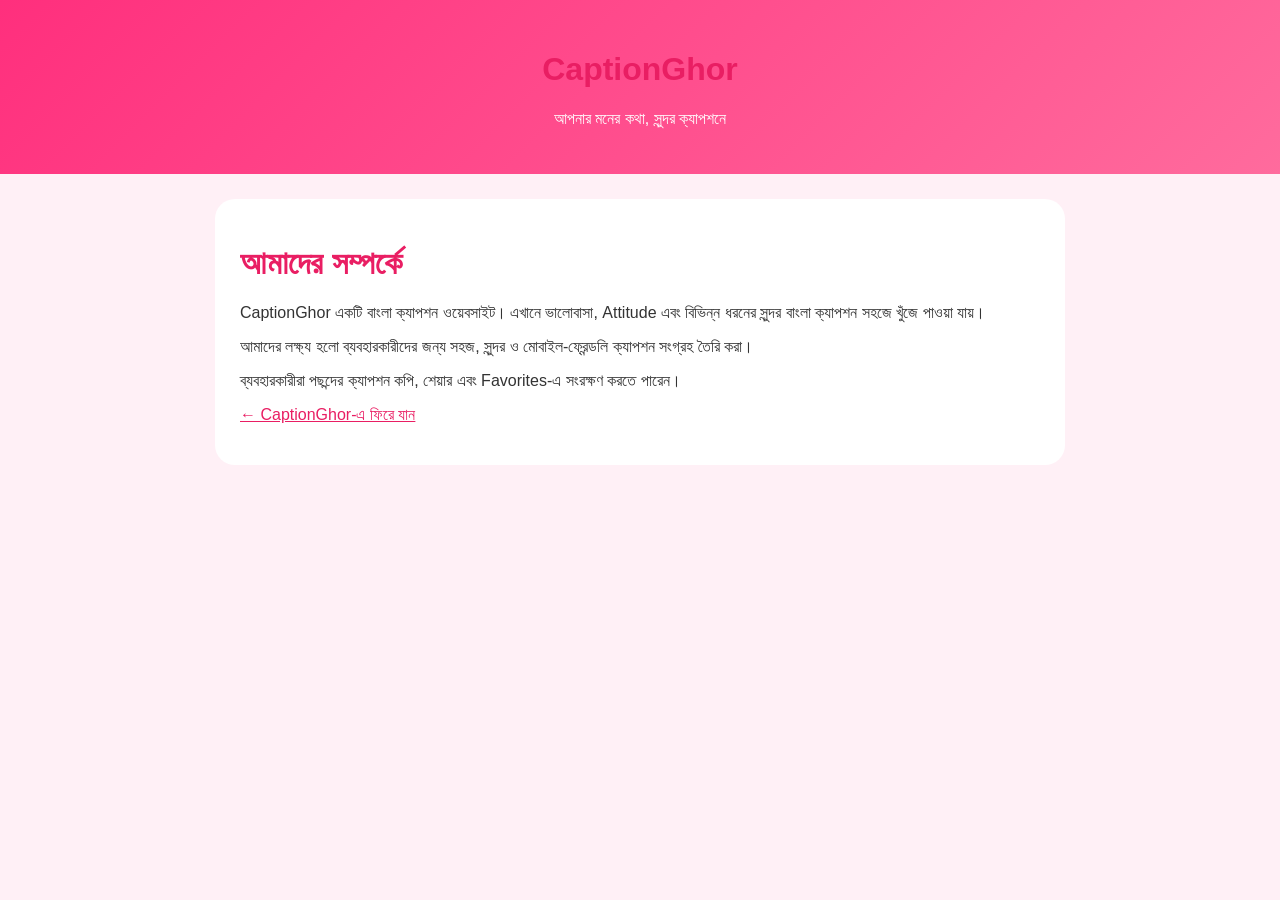
<file: about.html>
<!DOCTYPE html>
<html lang="bn">
<head>
<meta charset="UTF-8">
<meta name="viewport" content="width=device-width, initial-scale=1.0">

<title>আমাদের সম্পর্কে - CaptionGhor</title>

<style>
body{
    font-family:Arial,sans-serif;
    margin:0;
    background:#fff0f6;
    color:#333;
}

header{
    background:linear-gradient(135deg,#ff2f7d,#ff6b9d);
    color:white;
    padding:30px 20px;
    text-align:center;
}

main{
    max-width:800px;
    margin:25px auto;
    padding:25px;
    background:white;
    border-radius:20px;
}

h1,h2{
    color:#e91e63;
}

a{
    color:#e91e63;
}
</style>
</head>

<body>

<header>
<h1>CaptionGhor</h1>
<p>আপনার মনের কথা, সুন্দর ক্যাপশনে</p>
</header>

<main>

<h1>আমাদের সম্পর্কে</h1>

<p>
CaptionGhor একটি বাংলা ক্যাপশন ওয়েবসাইট।
এখানে ভালোবাসা, Attitude এবং বিভিন্ন ধরনের
সুন্দর বাংলা ক্যাপশন সহজে খুঁজে পাওয়া যায়।
</p>

<p>
আমাদের লক্ষ্য হলো ব্যবহারকারীদের জন্য সহজ,
সুন্দর ও মোবাইল-ফ্রেন্ডলি ক্যাপশন সংগ্রহ তৈরি করা।
</p>

<p>
ব্যবহারকারীরা পছন্দের ক্যাপশন কপি, শেয়ার এবং
Favorites-এ সংরক্ষণ করতে পারেন।
</p>

<p>
<a href="index.html">← CaptionGhor-এ ফিরে যান</a>
</p>

</main>

</body>
</html>
</file>
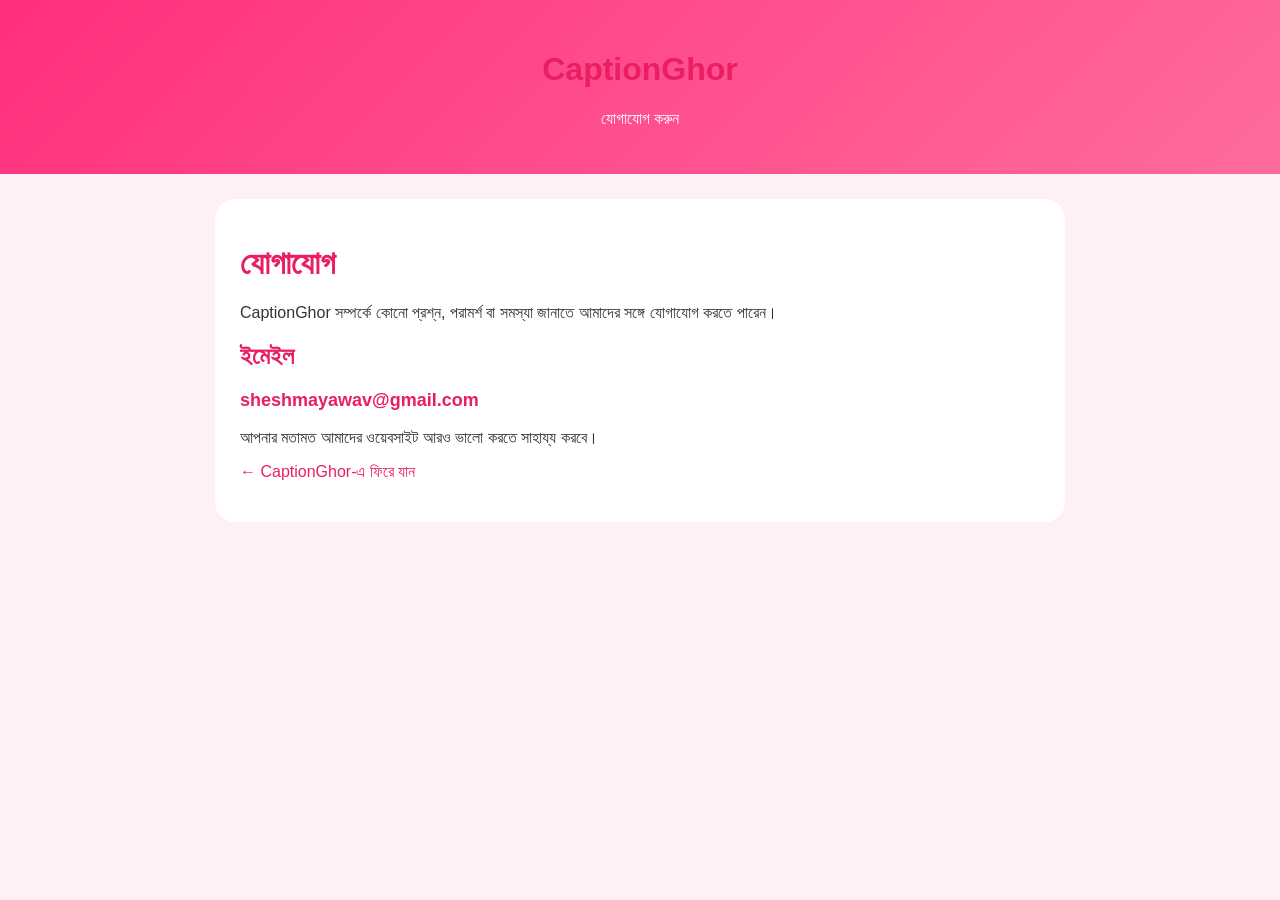
<file: contact.html>
<!DOCTYPE html>
<html lang="bn">
<head>
<meta charset="UTF-8">
<meta name="viewport" content="width=device-width, initial-scale=1.0">

<title>যোগাযোগ - CaptionGhor</title>

<style>
body{
    font-family:Arial,sans-serif;
    margin:0;
    background:#fff0f6;
    color:#333;
}

header{
    background:linear-gradient(135deg,#ff2f7d,#ff6b9d);
    color:white;
    padding:30px 20px;
    text-align:center;
}

main{
    max-width:800px;
    margin:25px auto;
    padding:25px;
    background:white;
    border-radius:20px;
}

h1,h2{
    color:#e91e63;
}

a{
    color:#e91e63;
    text-decoration:none;
}

.email{
    font-size:18px;
    font-weight:bold;
}
</style>
</head>

<body>

<header>
<h1>CaptionGhor</h1>
<p>যোগাযোগ করুন</p>
</header>

<main>

<h1>যোগাযোগ</h1>

<p>
CaptionGhor সম্পর্কে কোনো প্রশ্ন, পরামর্শ বা সমস্যা
জানাতে আমাদের সঙ্গে যোগাযোগ করতে পারেন।
</p>

<h2>ইমেইল</h2>

<p class="email">
<a href="mailto:sheshmayawav@gmail.com">
sheshmayawav@gmail.com
</a>
</p>

<p>
আপনার মতামত আমাদের ওয়েবসাইট আরও ভালো করতে সাহায্য করবে।
</p>

<p>
<a href="index.html">← CaptionGhor-এ ফিরে যান</a>
</p>

</main>

</body>
</html>
</file>
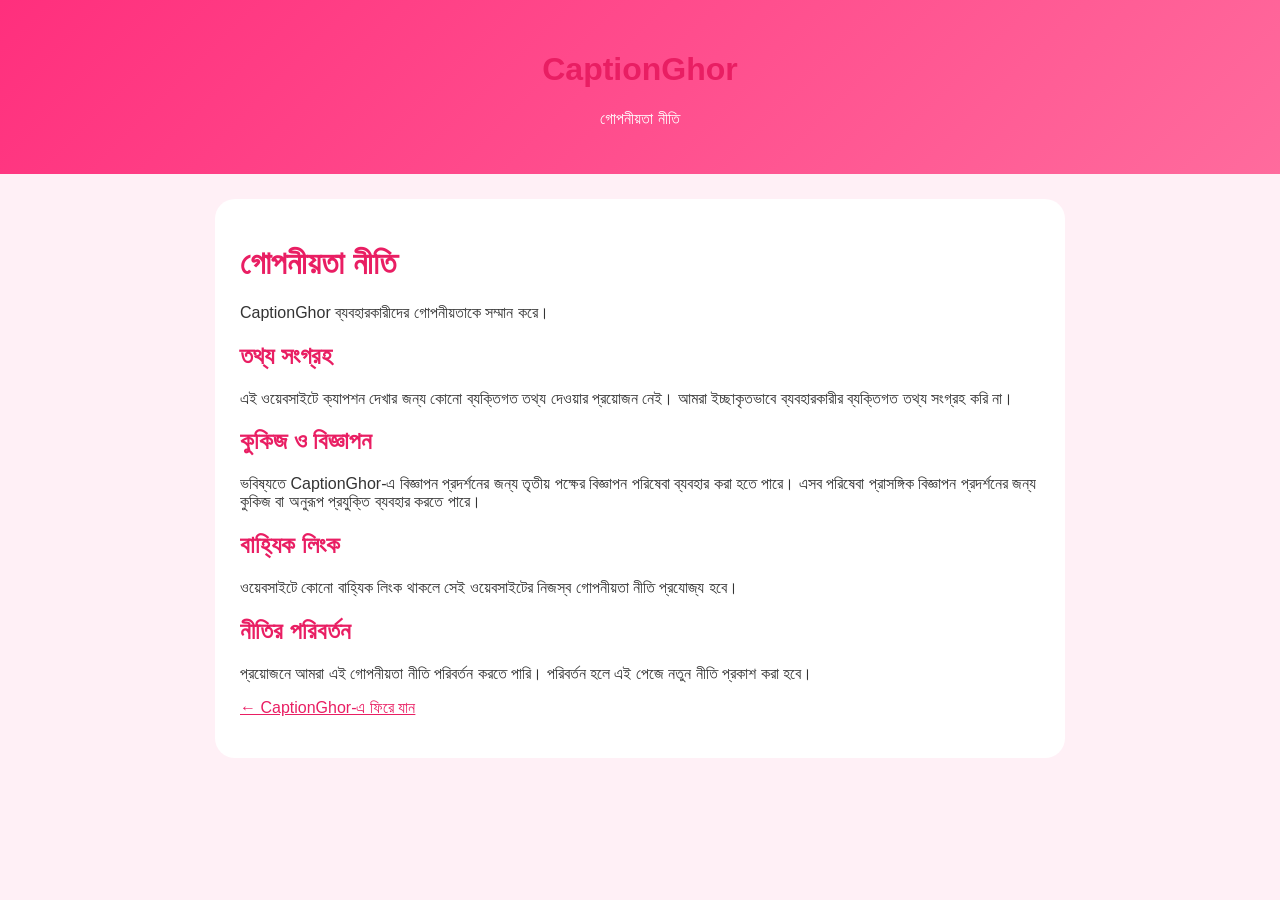
<file: privacy.html>
<!DOCTYPE html>
<html lang="bn">
<head>
<meta charset="UTF-8">
<meta name="viewport" content="width=device-width, initial-scale=1.0">
<title>গোপনীয়তা নীতি - CaptionGhor</title>

<style>
body{
    font-family:Arial,sans-serif;
    margin:0;
    background:#fff0f6;
    color:#333;
}

header{
    background:linear-gradient(135deg,#ff2f7d,#ff6b9d);
    color:white;
    padding:30px 20px;
    text-align:center;
}

main{
    max-width:800px;
    margin:25px auto;
    padding:25px;
    background:white;
    border-radius:20px;
}

h1,h2{
    color:#e91e63;
}

a{
    color:#e91e63;
}
</style>
</head>

<body>

<header>
<h1>CaptionGhor</h1>
<p>গোপনীয়তা নীতি</p>
</header>

<main>

<h1>গোপনীয়তা নীতি</h1>

<p>
CaptionGhor ব্যবহারকারীদের গোপনীয়তাকে সম্মান করে।
</p>

<h2>তথ্য সংগ্রহ</h2>

<p>
এই ওয়েবসাইটে ক্যাপশন দেখার জন্য কোনো ব্যক্তিগত তথ্য
দেওয়ার প্রয়োজন নেই। আমরা ইচ্ছাকৃতভাবে ব্যবহারকারীর
ব্যক্তিগত তথ্য সংগ্রহ করি না।
</p>

<h2>কুকিজ ও বিজ্ঞাপন</h2>

<p>
ভবিষ্যতে CaptionGhor-এ বিজ্ঞাপন প্রদর্শনের জন্য
তৃতীয় পক্ষের বিজ্ঞাপন পরিষেবা ব্যবহার করা হতে পারে।
এসব পরিষেবা প্রাসঙ্গিক বিজ্ঞাপন প্রদর্শনের জন্য
কুকিজ বা অনুরূপ প্রযুক্তি ব্যবহার করতে পারে।
</p>

<h2>বাহ্যিক লিংক</h2>

<p>
ওয়েবসাইটে কোনো বাহ্যিক লিংক থাকলে সেই ওয়েবসাইটের
নিজস্ব গোপনীয়তা নীতি প্রযোজ্য হবে।
</p>

<h2>নীতির পরিবর্তন</h2>

<p>
প্রয়োজনে আমরা এই গোপনীয়তা নীতি পরিবর্তন করতে পারি।
পরিবর্তন হলে এই পেজে নতুন নীতি প্রকাশ করা হবে।
</p>

<p>
<a href="index.html">← CaptionGhor-এ ফিরে যান</a>
</p>

</main>

</body>
</html>
</file>
